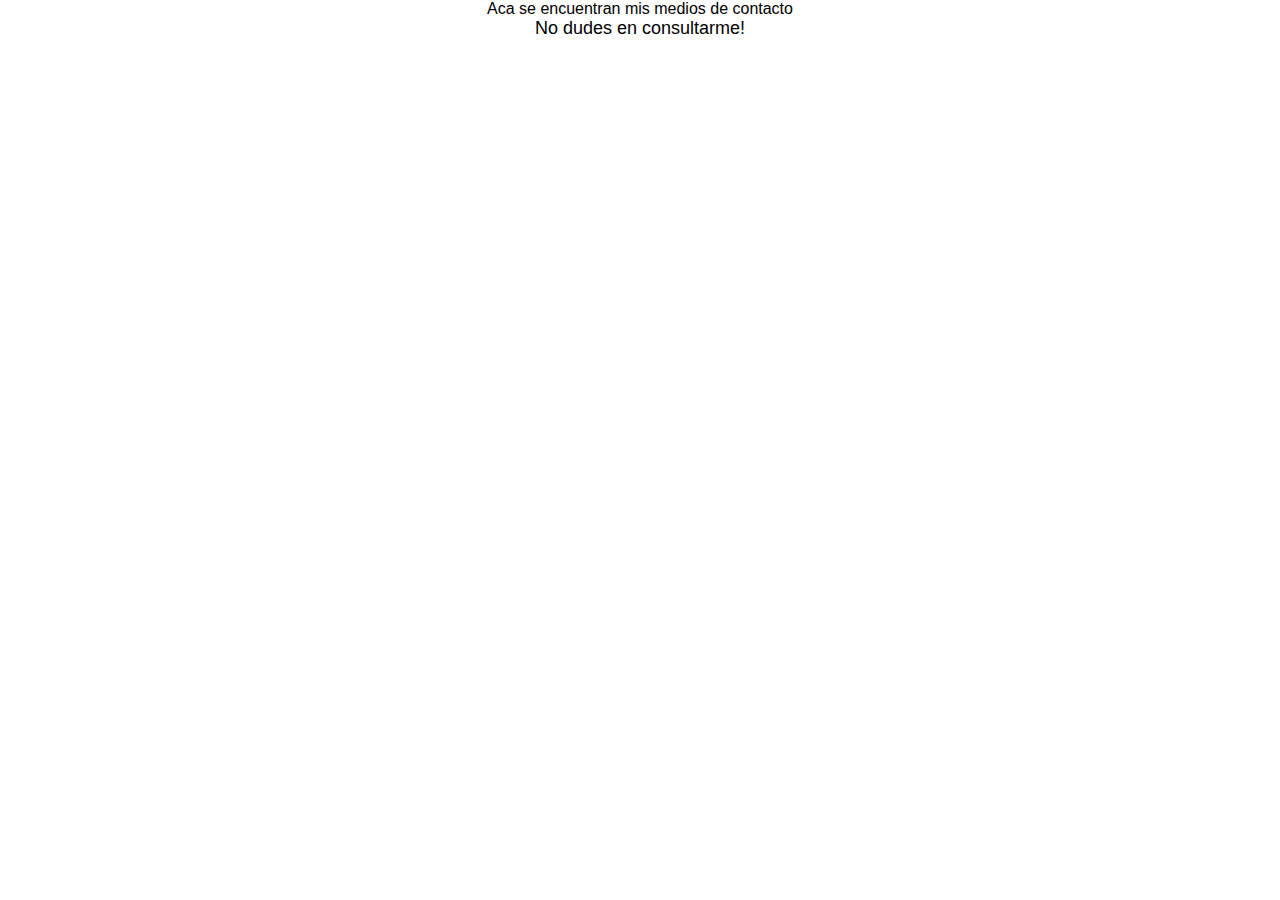
<file: web-meganharrison/contacto.html>
<!DOCTYPE html>
<html lang="en">
    <head>
        <meta charset="UTF-8">
        <meta name="viewport" content="width=device-width, initial-scale=1.0">
        <link rel="stylesheet" href="estilo-css/estilo.css">
        <title>MH Contacto</title>
    </head>

    <body>Aca se encuentran mis medios de contacto</body>
    <p>No dudes en consultarme!</p>
    
</html>
</file>
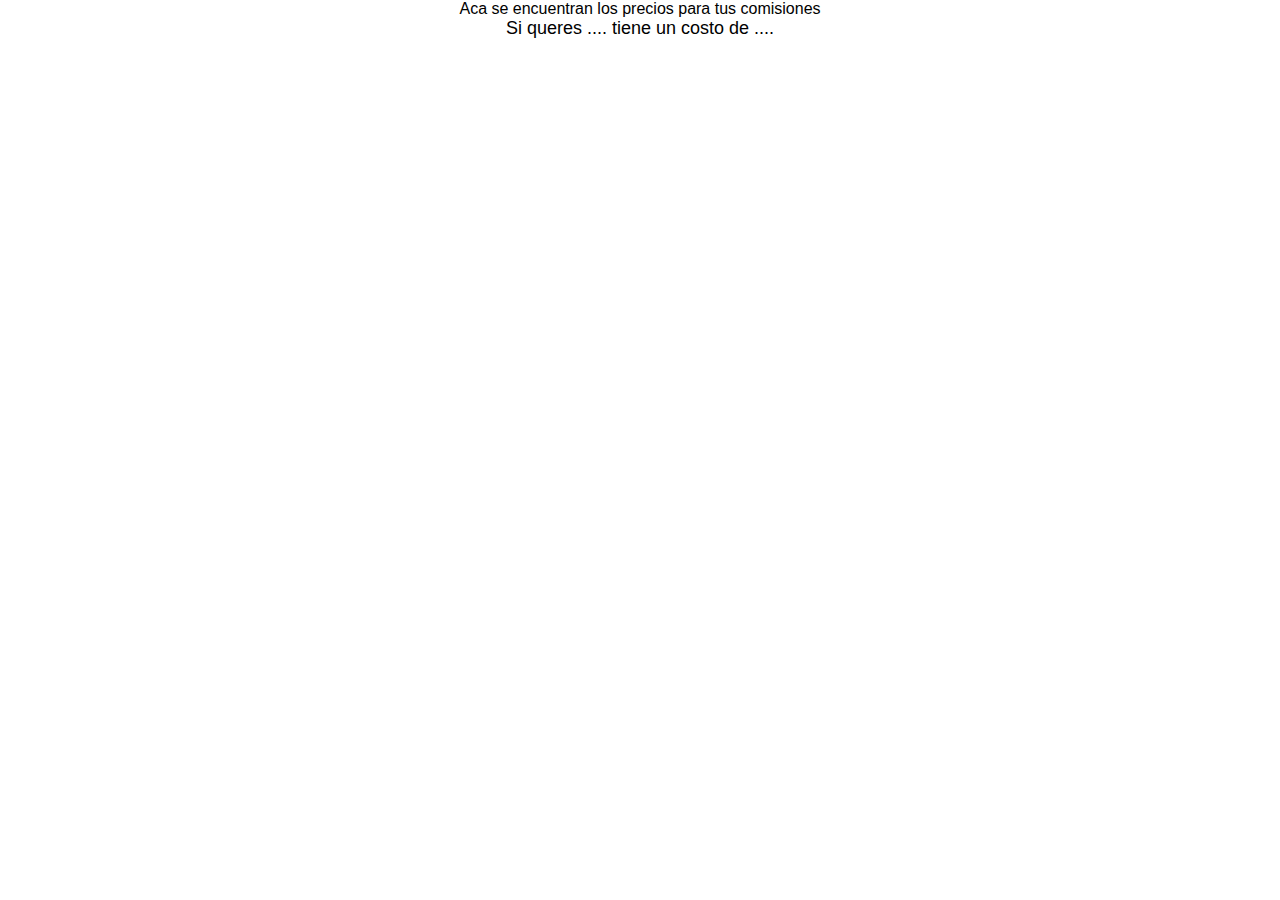
<file: web-meganharrison/precios.html>
<!DOCTYPE html>
<html lang="en">
    <head>
        <meta charset="UTF-8">
        <meta name="viewport" content="width=device-width, initial-scale=1.0">
        <link rel="stylesheet" href="estilo-css/estilo.css">
        <title>MH Precios</title>
    </head>

    <body>Aca se encuentran los precios para tus comisiones</body>
    <p>Si queres .... tiene un costo de ....</p>
    
</html>
</file>
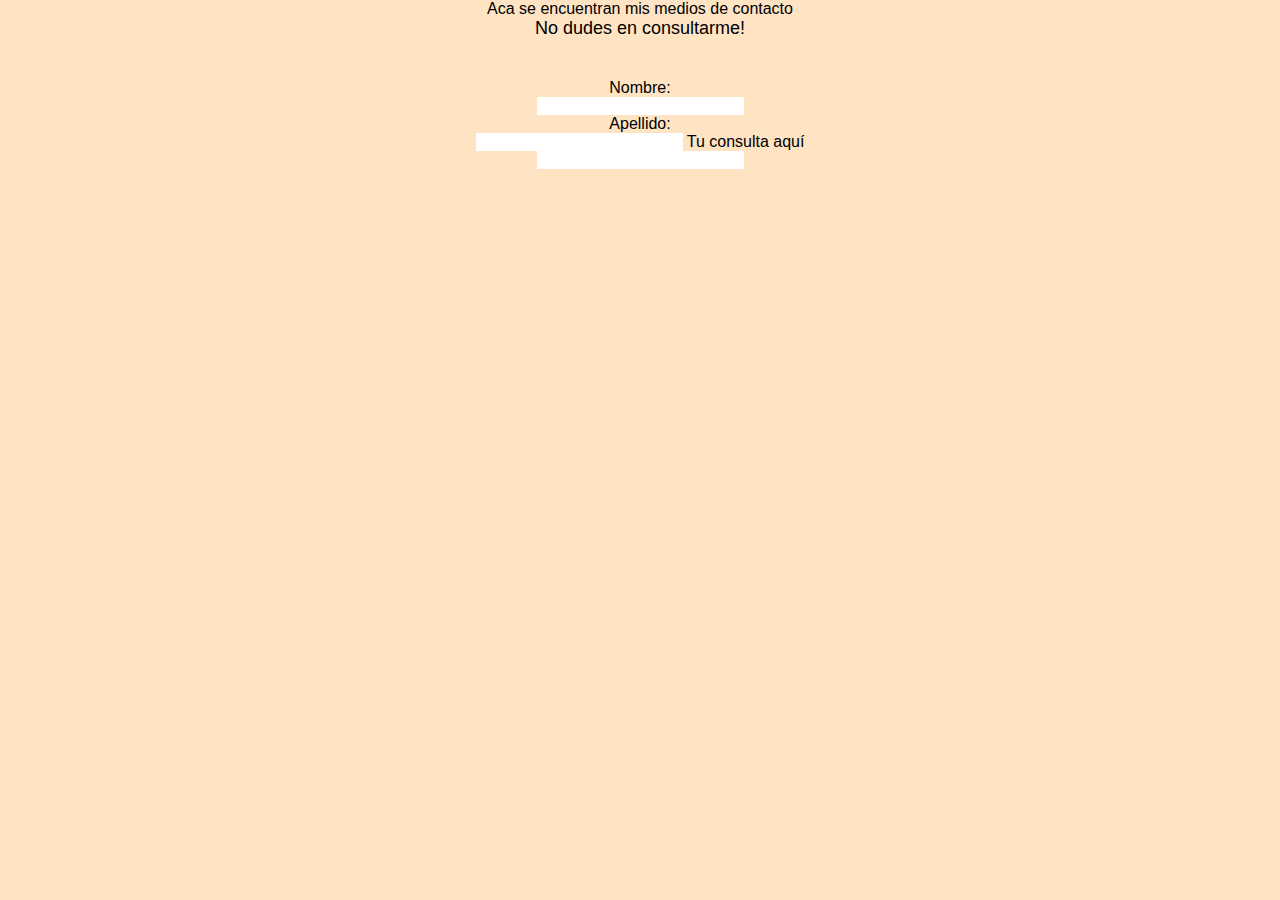
<file: web-meganharrison/web-meganharrison/contacto.html>
<!DOCTYPE html>
<html lang="en">
    <head>
        <meta charset="UTF-8">
        <meta name="viewport" content="width=device-width, initial-scale=1.0">
        <link rel="stylesheet" href="estilo-css/estilo.css">
        <title>MH Contacto</title>
        <link rel="icon" href="imagenes/logo-MH-web.png">
    </head>

    <body style="background-color: bisque;">Aca se encuentran mis medios de contacto</body>
    <p>No dudes en consultarme!</p>

    <form>
        <label for="fname">Nombre:</label><br>
        <input type="text" id="fname" name="fname"><br>
        <label for="lname">Apellido:</label><br>
        <input type="text" id="lname" name="lname">
        <label for="consulta">Tu consulta aquí</label><br>
        <input type="text" id="consulta" name="consulta">
    </form>
    
</html>
</file>
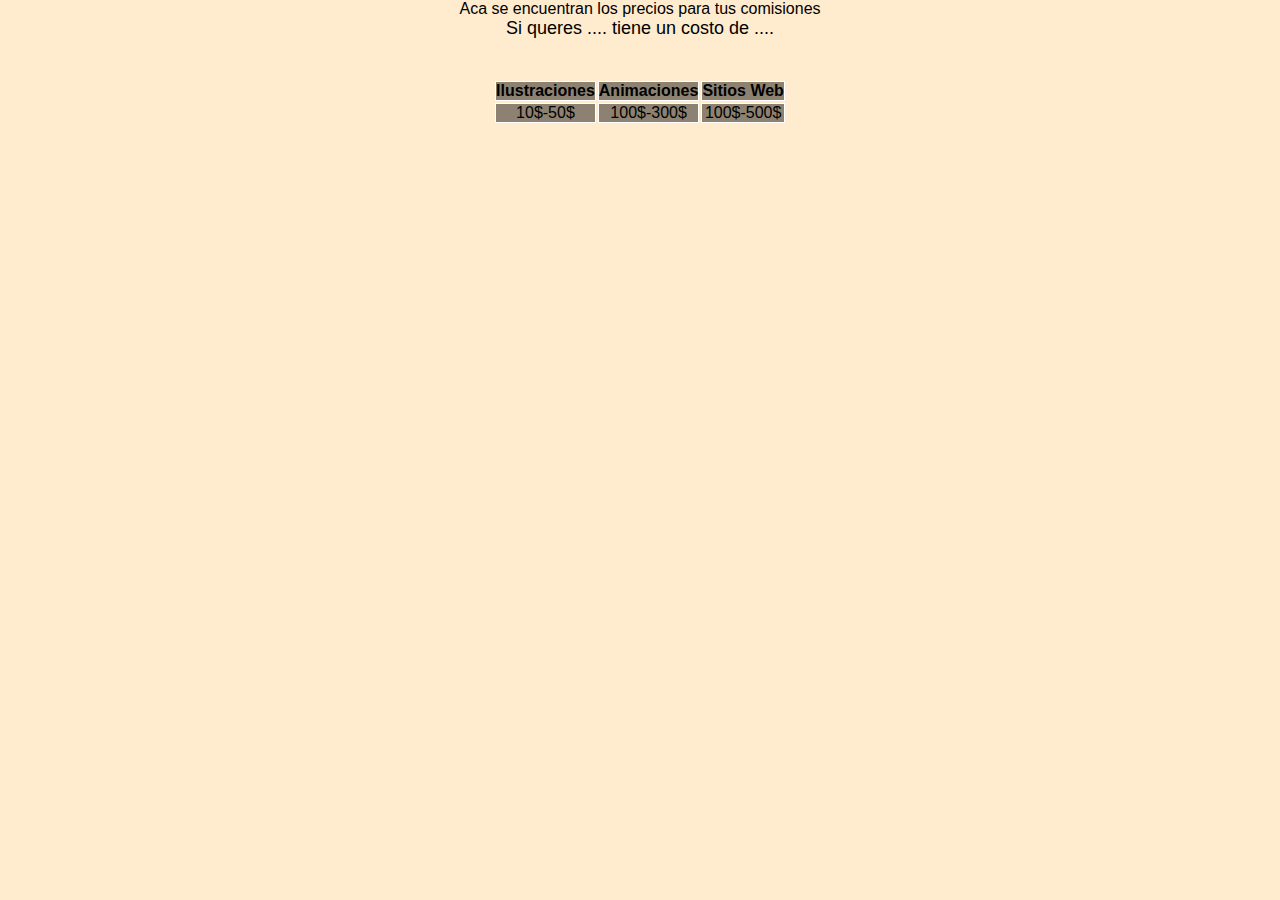
<file: web-meganharrison/web-meganharrison/precios.html>
<!DOCTYPE html>
<html lang="en">
    <head>
        <meta charset="UTF-8">
        <meta name="viewport" content="width=device-width, initial-scale=1.0">
        <link rel="stylesheet" href="estilo-css/estilo.css">
        <title>MH Precios</title>
        <link rel="icon" href="imagenes/logo-MH-web.png">
    </head>

    <body style="background-color: blanchedalmond;">Aca se encuentran los precios para tus comisiones</body>
    <p>Si queres .... tiene un costo de ....</p>
    <table class="center">
        <tr>
            <th>Ilustraciones</th>
            <th>Animaciones</th>
            <th>Sitios Web</th>
        </tr>

        <tr>
            <td>10$-50$</td>
            <td>100$-300$</td>
            <td>100$-500$</td>
        </tr>
    </table>
    
</html>
</file>
<file: web-meganharrison/estilo-css/estilo.css>
*{
    margin: 0;
    padding: 0;
    border: 0;
    font-size: 100%;
    vertical-align: baseline;
}

body {
    text-align: center;
    font-family: Arial, Helvetica, sans-serif;
}

.head {
    display: flex;
    align-items: center;
    justify-content: space-between;
    height: 63px;
    background-color: rgb(194, 194, 168);
    position: fixed;
    width: 100%;
    z-index: 100;
}

.navbar {
    display: flex;
    margin-right: 10px;
}

.logo {
    margin-left: 30px;
}

.logo a {
    text-decoration: none;
    color: black;
    text-transform: uppercase;
    font-size: 20px;
}

.navbar a {
    display: block;
    padding: 20px 20px;
    color: black;
    text-decoration: none;
    text-transform: uppercase;
    font-size: 20px;
}

.navbar a:hover {
    background: rgb(83, 81, 58);
}

.header {
    display: flex;
    justify-content: center;
    align-items: center;

}

.header {
    height: 60vh !important;
    background-color: rgb(244, 245, 217);
}

.title {
    margin-bottom: 40px;
    font-size: 60px;
    font-weight: 600px;
    text-transform: uppercase;
}

p {
    margin-bottom: 40px;
    font-size: 18px;
}

.btn {
    display: inline-block;
    margin-top: 15px;
    padding: 10px 40px;
    border: 2px solid rgb(141, 130, 113);
    color: black;
    text-decoration: none;
    background: rgb(141, 130, 113);
}

.btn:hover {
    background: none;
}

.btn-home {
    display: flex;
}

.btn-home {
    margin: 0 10px;
}

.content {
    height: 50vh;
    display: flex;
    flex-direction: column;
    justify-content: center;
    align-items: center;
}

.sau {
    padding: 30px;
    background: rgb(243, 245, 184);
}

.box-container {
display: flex;
justify-content: center;
flex-wrap: wrap;
text-align: center;
}

.box-container .box {
    height: 11rem;
    width: 17rem;
    background: rgb(141, 130, 113);
    text-align: center;
    box-shadow: 0 .3rem 5rem rgb(48, 42, 31);
    margin: 2rem;
}
</file>
<file: web-meganharrison/web-meganharrison/estilo-css/estilo.css>
*{
    margin: 0;
    padding: 0;
    border: 0;
    font-size: 100%;
    vertical-align: baseline;
}

body {
    text-align: center;
    font-family: Arial, Helvetica, sans-serif;
}

.head {
    display: flex;
    align-items: center;
    justify-content: space-between;
    height: 63px;
    background-color: rgb(194, 194, 168);
    position: fixed;
    width: 100%;
    z-index: 100;
}

.navbar {
    display: flex;
    margin-right: 10px;
}

.logo {
    margin-left: 30px;
}

.logo a {
    text-decoration: none;
    color: black;
    text-transform: uppercase;
    font-size: 20px;
}

.navbar a {
    display: block;
    padding: 20px 20px;
    color: black;
    text-decoration: none;
    text-transform: uppercase;
    font-size: 20px;
}

.navbar a:hover {
    background: rgb(83, 81, 58);
}

.header {
    display: flex;
    justify-content: center;
    align-items: center;

}

.header {
    height: 60vh !important;
    background-color: rgb(244, 245, 217);
}

.title {
    margin-bottom: 40px;
    font-size: 60px;
    font-weight: 600px;
    text-transform: uppercase;
}

p {
    margin-bottom: 40px;
    font-size: 18px;
}

.btn {
    display: inline-block;
    margin-top: 15px;
    padding: 10px 40px;
    border: 2px solid rgb(141, 130, 113);
    color: black;
    text-decoration: none;
    background: rgb(141, 130, 113);
}

.btn:hover {
    background: none;
}

.btn-home {
    display: flex;
}

.btn-home {
    margin: 0 10px;
}

.content {
    height: 50vh;
    display: flex;
    flex-direction: column;
    justify-content: center;
    align-items: center;
}

.sau {
    padding: 30px;
    background: rgb(243, 245, 184);
}

.box-container {
display: flex;
justify-content: center;
flex-wrap: wrap;
text-align: center;
}

.box-container .box {
    height: 11rem;
    width: 17rem;
    background: rgb(141, 130, 113);
    text-align: center;
    box-shadow: 0 .1rem 3rem rgb(48, 42, 31);
    margin: 2rem;
}

/* codigo para diseño de iconos */
.box-container .box i {
    height: 3rem;
    width: 3rem;
    line-height: 3rem;
    text-align: center;
    border-radius: 50%;
    color: black;
    background: rgb(141, 130, 113);
    font-size: 2rem;
    margin: 1rem 0;
}

.box-container .box h3 {
    font-size: 20px;
    color: rgb(141, 130, 113)
}

.box-container .box p {
    padding: 0 15px;
    font-size: 16px;
}

.about {
    background: rgb(141, 130, 113);
}

.price {
    background: rgb(222, 210, 135) no-repeat center;
    background-attachment: fixed;
    background-size: cover;
    text-align: center;
}

.contact {
    padding-top: 20px;
    background: rgb(194, 194, 168);
    padding-bottom: 0;
}

.table, th, td {
        border: 1px solid white;
        border-collapse: collapse;
      }
      th, td {
        background-color: rgb(141, 130, 113);
      }
      
.center {
    margin-left: auto;
    margin-right: auto;
}
</file>
